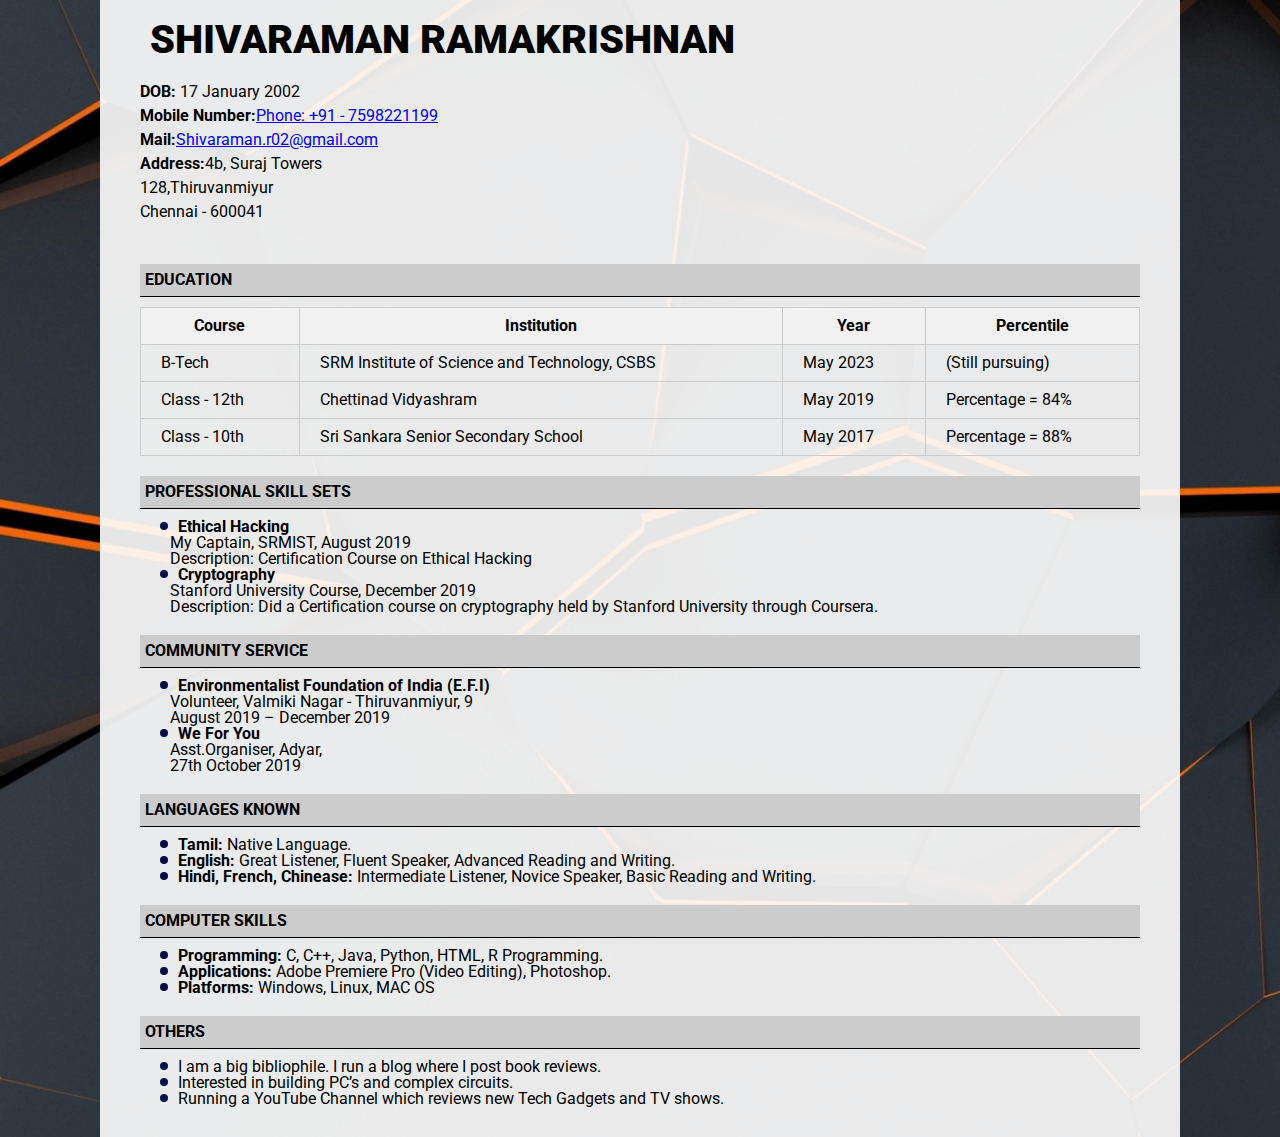
<file: 1-resume-using-html/index.html>
<!DOCTYPE HTML>
<html>
    
<head>
    <link href="https://fonts.googleapis.com/css2?family=Roboto:wght@100;400;500;700&display=swap" rel="stylesheet">
    <link rel="stylesheet" href="css/reset.css">
    <link rel="stylesheet" href="css/style.css">

</head>
  
<body>
    <div class="container">
        <div>
            <h1><strong>SHIVARAMAN RAMAKRISHNAN</strong></h1>
            <p class="header-para">
                <span><strong>DOB:</strong> 17 January 2002 <br></span>
                <span><strong>Mobile Number:</strong><a href="tel:+91-7598221199">Phone: +91 - 7598221199</a><br></span>
                <span><strong>Mail:</strong><a href="mailto:Shivaraman.r02@gmail.com">Shivaraman.r02@gmail.com</a><br></span>
                <span><strong>Address:</strong>4b, Suraj Towers<br>128,Thiruvanmiyur<br>Chennai - 600041<br></span>
             </p>
       
        </div>
        <div class="section">
            <h2>EDUCATION</h2>
            <table class="table-style-1">
                <tr>
                    <th>Course</th>
                    <th>Institution</th>
                    <th>Year</th>
                    <th>Percentile</th>
                </tr>
                <tr>
                    <td>B-Tech</td>
                    <td>SRM Institute of Science and Technology, CSBS</td>
                    <td>May 2023</td>
                    <td>(Still pursuing)</td>
                </tr>
                <tr>
                    <td>Class - 12<sup>th</sup></td>
                    <td>Chettinad Vidyashram</td>
                    <td>May 2019</td>
                    <td>Percentage = 84%</td>
                </tr>
                <tr>
                    <td>Class - 10<sup>th</sup></td>
                    <td>Sri Sankara Senior Secondary School</td>
                    <td>May 2017</td>
                    <td>Percentage = 88%</td>
                </tr>
            </table>
         
        </div>
        <div class="section">
            <h2>PROFESSIONAL SKILL SETS</h2>
            <ul class="list-style-1">
                <li><strong>Ethical Hacking</strong><br>
                    My Captain, SRMIST, August 2019<br>
                    Description: Certification Course on Ethical Hacking<br></li>
                    
                    <li><strong>Cryptography</strong><br>
                    Stanford University Course, December 2019<br>
                    Description: Did a Certification course on cryptography held by Stanford University through Coursera.<br></li>
             
             </ul>

        </div>
        <div class="section">
            <h2>Community Service</h2>
            <ul class="list-style-1">
                <li><strong>Environmentalist Foundation of India (E.F.I) </strong><br>
                    Volunteer, Valmiki Nagar - Thiruvanmiyur, 9<br>
                    August 2019 – December 2019<br></li>
                    
                    <li><strong>We For You</strong><br>
                    Asst.Organiser, Adyar, <br>
                   27th October 2019<br></li>
             
             </ul>
        </div>
        <div class="section">
            <h2>Languages Known</h2>
            <ul class="list-style-1">
                   <li><strong>Tamil:</strong>
                    Native Language.<br></li>
                    
                   <li><strong>English:</strong>
                    Great Listener, Fluent Speaker, Advanced Reading and Writing.<br></li>
                    <li><strong>Hindi, French, Chinease:</strong>
                        Intermediate Listener, Novice Speaker, Basic Reading and Writing.<br> 
                    </li>

             
             </ul>
        </div>
        <div class="section">
            <h2>Computer Skills</h2>
            <ul class="list-style-1">
                    <li><strong>Programming:</strong>
                          C, C++, Java, Python, HTML, R Programming.<br>
                    </li>
                    
                    <li><strong>Applications:</strong>
                    Adobe Premiere Pro (Video Editing), Photoshop.<br>
                    </li>
                    <li><strong>Platforms:</strong>
                        Windows, Linux, MAC OS<br> 
                    </li>

             
             </ul>
        </div>

        <div class="section">
            <h2>Others</h2>
            <ul class="list-style-1">
                    <li>I am a big bibliophile. I run a blog where I post book reviews.
                    </li>
                    
                    <li>Interested in building PC’s and complex circuits.
                    </li>
                    <li>Running a YouTube Channel which reviews new Tech Gadgets and TV shows.
                    </li>

             
             </ul>
        </div>


</div>
</body>

  
</html>
</file>
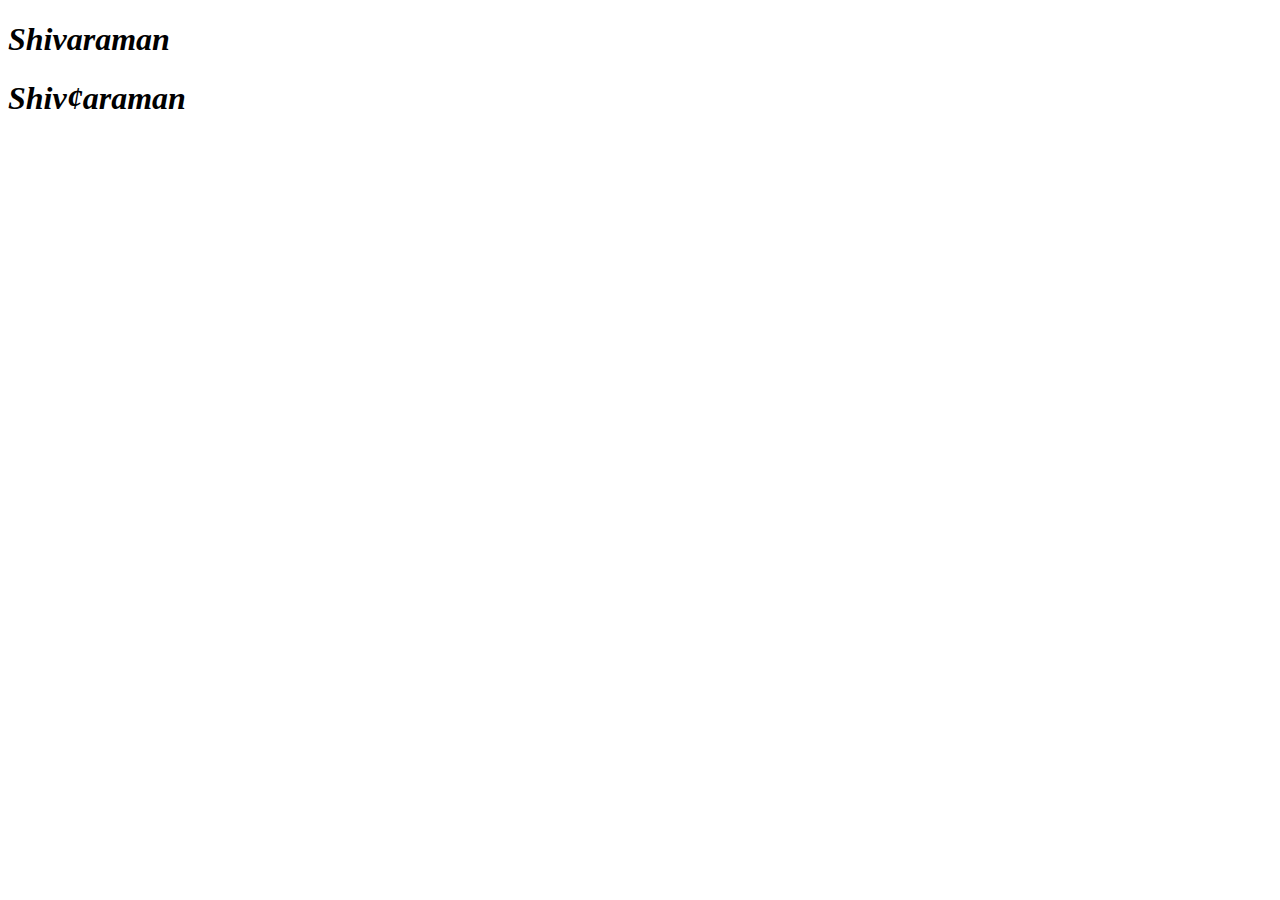
<file: 1-resume-using-html/tags.html>
<!DOCTYPE html>
<html lang="en">
<head>
    <meta charset="UTF-8">
    <meta http-equiv="X-UA-Compatible" content="IE=edge">
    <meta name="viewport" content="width=device-width, initial-scale=1.0">
    <title>Tag testing</title>
</head>
<body>
   <div><h1> <em>Shivaraman</em></h1></div>
   <h1> <em>Shiv&centaraman</em></h1>
   


</body>
</html>
</file>
<file: 1-resume-using-html/css/style.css>
h1 {
  font-size: 40px;
  padding: 10px;
}

body {
  background-color: grey;
  background-image: url("../images/pic\ \(71\).jpg");
  background-attachment: scroll;
  background-size: cover;
  font-family: 'Roboto', sans-serif;
  
}

.container {
  width: 1000px;
  margin: 0 auto;
  background-color: rgba(255, 255, 255, 0.9);
  padding: 10px 40px;
}

h2 {
  text-transform: uppercase;
  background-color: #ccc;
  padding: 8px 5px;
  margin-bottom: 10px;
  border-bottom: solid 1px #000;
}

.section {
  margin-bottom: 20px;
}

p {
  margin-bottom: 10px;
}

.header-para {
  padding: 10px 0 30px;
  line-height: 1.5;
}

.table-style-1 {
    width: 100%;
}

.table-style-1 tr td,
.table-style-1 tr th {
  border: solid 1px #ccc;
  padding: 10px 20px;
}

.table-style-1 tr th{
    background-color: #f1f1f1;
}



.list-style-1 li{
    list-style: none;
    padding-left: 30px;

}

.list-style-1 li::before{
    content: "";
    display: inline-block;
    background: rgb(2, 14, 66);
    width: 8px;
    height: 8px;
    border-radius: 50%;
    left: -10px;
    top: -2px;
    position: relative;
}
</file>
